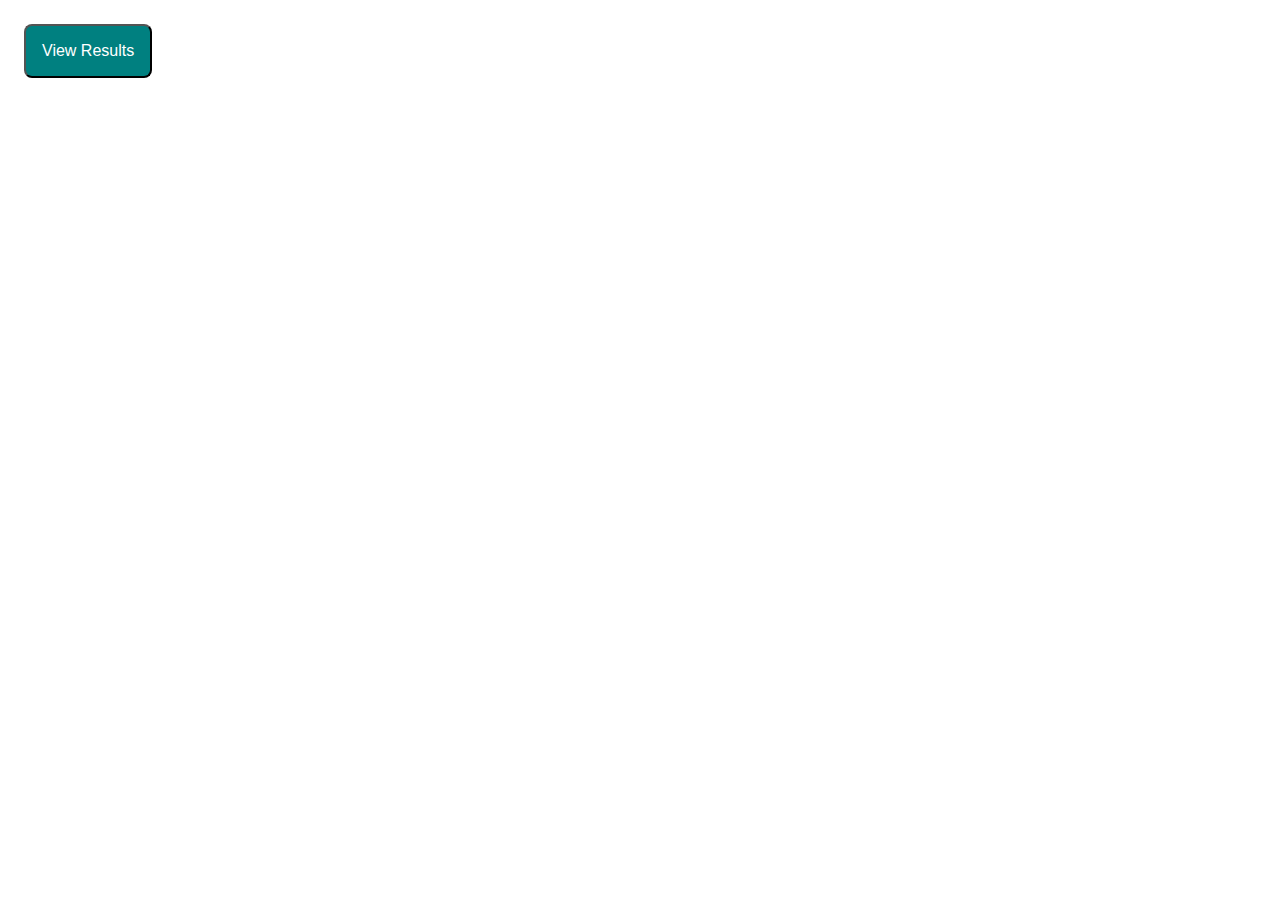
<file: game.html>
<!DOCTYPE html>
<html lang="en" dir="ltr">
<head>
  <meta charset="utf-8">
  <title>Do You Kow?</title>

  <link rel="stylesheet" type="text/css" href="game.css">

</head>
<body>
  <div id="Sports1" style = "display:none;" >

    <ul class="quiz">
      <li>
        <h4>1. Who was the manager of Real Madrid heading into the 1999-2000 season?</h4>
        <ul class="choices">
          <li><label><input type="radio" name="questionSports10" value="A"><span> Fabio Capello </span></label></li>
          <li><label><input type="radio" name="questionSports10" value="B"><span>Guus Hiddink</span></label></li>
          <li><label><input type="radio" name="questionSports10" value="C"><span>Jupp Heynckes</span></label></li>
          <li><label><input type="radio" name="questionSports10" value="D"><span>John Toshack</span></label></li>
        </ul>
      </li>
      <li>
        <h4>2. Which player did Real Madrid buy from Arsenal n the 1999 summer transfer window?</h4>
        <ul class="choices">
          <li><label><input type="radio" name="questionSports11" value="A"><span>Luis Figo </span></label></li>
          <li><label><input type="radio" name="questionSports11" value="B"><span> Elvir Baljic</span></label></li>
          <li><label><input type="radio" name="questionSports11" value="C"><span> Nicolas Anelka</span></label></li>
          <li><label><input type="radio" name="questionSports11" value="D"><span>Steve McManaman</span></label></li>
        </ul>
      </li>
      <li>
        <h4>3. How many points did Real Madrid register in the opening group stage of their 1999-2000 Champions League campaign?</h4>
        <ul class="choices">
          <li><label><input type="radio" name="questionSports12" value="A"><span>14</span></label></li>
          <li><label><input type="radio" name="questionSports12" value="B"><span>15</span></label></li>
          <li><label><input type="radio" name="questionSports12" value="C"><span>13</span></label></li>
          <li><label><input type="radio" name="questionSports12" value="D"><span>16</span></label></li>
        </ul>
      </li><li>
        <h4>4. How many clean sheets did Real Madrid keep in the second group phase?</h4>
        <ul class="choices">
          <li><label><input type="radio" name="questionSports13" value="A"><span>One</span></label></li>
          <li><label><input type="radio" name="questionSports13" value="B"><span>Two</span></label></li>
          <li><label><input type="radio" name="questionSports13" value="C"><span>None</span></label></li>
          <li><label><input type="radio" name="questionSports13" value="D"><span>Three</span></label></li>
        </ul>
      </li><li>
        <h4>5. After the two group stages had been completed, how many different Real Madrid players had scored at least one goal for the team in their Champions League campaign?</h4>
        <ul class="choices">
          <li><label><input type="radio" name="questionSports14" value="A"><span>6</span></label></li>
          <li><label><input type="radio" name="questionSports14" value="B"><span>9</span></label></li>
          <li><label><input type="radio" name="questionSports14" value="C"><span>7</span></label></li>
          <li><label><input type="radio" name="questionSports14" value="D"><span>8</span></label></li>
        </ul>
      </li><li>
        <h4>6. Real Madrid drew the defending champions Manchester United in the quarter-finals. After a goalless first leg at the Bernabeu, which United player scored an own goal in the first half of the second leg, contributing to a 3-2 Real win?</h4>
        <ul class="choices">
          <li><label><input type="radio" name="questionSports15" value="A"><span>Roy Keane</span></label></li>
          <li><label><input type="radio" name="questionSports15" value="B"><span> Ryan Giggs</span></label></li>
          <li><label><input type="radio" name="questionSports15" value="C"><span> David Beckham</span></label></li>
          <li><label><input type="radio" name="questionSports15" value="D"><span> Gary Neville</span></label></li>
        </ul>
      </li><li>
        <h4>7. Which player scored his only two Real Madrid goals in both legs of the semi-final against Bayern Munich?</h4>
        <ul class="choices">
          <li><label><input type="radio" name="questionSports16" value="A"><span>Aitor Karanka</span></label></li>
          <li><label><input type="radio" name="questionSports16" value="B"><span> Michel Salgado</span></label></li>
          <li><label><input type="radio" name="questionSports16" value="C"><span> Nicolas Anelka</span></label></li>
          <li><label><input type="radio" name="questionSports16" value="D"><span> Elvir Baljic</span></label></li>
        </ul>
      </li><li>
        <h4>8. In which stadium was the 2000 Champions League final held?</h4>
        <ul class="choices">
          <li><label><input type="radio" name="questionSports17" value="A"><span>Wembley Stadium</span></label></li>
          <li><label><input type="radio" name="questionSports17" value="B"><span> Olympiastadion (Munich)</span></label></li>
          <li><label><input type="radio" name="questionSports17" value="C"><span> Stade de France</span></label></li>
          <li><label><input type="radio" name="questionSports17" value="D"><span>Ernst Happel Stadion</span></label></li>
        </ul>
      </li><li>
        <h4>9. What was the final score of the 2000 Champions League final between Real Madrid and Valencia?</h4>
        <ul class="choices">
          <li><label><input type="radio" name="questionSports18" value="A"><span>3-0</span></label></li>
          <li><label><input type="radio" name="questionSports18" value="B"><span>3-1</span></label></li>
          <li><label><input type="radio" name="questionSports18" value="C"><span>2-0</span></label></li>
          <li><label><input type="radio" name="questionSports18" value="D"><span>2-1</span></label></li>
        </ul>
      </li><li>
        <h4>10. La Liga was won by Deportivo La Coruna in 1999-2000. Where did Real Madrid finish?</h4>
        <ul class="choices">
          <li><label><input type="radio" name="questionSports19" value="A"><span>Fourth</span></label></li>
          <li><label><input type="radio" name="questionSports19" value="B"><span>Second</span></label></li>
          <li><label><input type="radio" name="questionSports19" value="C"><span>Fifth</span></label></li>
          <li><label><input type="radio" name="questionSports19" value="D"><span>Third</span></label></li>
        </ul>
      </li>
    </ul>

  </div>


  <div id="Sports2" style = "display:none;" >

    <ul class="quiz">
      <li>
        <h4>1. Many people will credit the Scottish with inventing the game of golf that we are familiar with today. However, which European nation developed a similar game all the way back in the 13th century?</h4>
        <ul class="choices">
          <li><label><input type="radio" name="questionSports20" value="A"><span> Russia</span></label></li>
          <li><label><input type="radio" name="questionSports20" value="B"><span>The Netherlands</span></label></li>
          <li><label><input type="radio" name="questionSports20" value="C"><span>France</span></label></li>
          <li><label><input type="radio" name="questionSports20" value="D"><span> Germany</span></label></li>
        </ul>
      </li>
      <li>
        <h4>2. King James II of Scotland had banned the sport of golf in 1457. Which king later lifted the ban and began playing the sport himself?</h4>
        <ul class="choices">
          <li><label><input type="radio" name="questionSports21" value="A"><span> Robert III</span></label></li>
          <li><label><input type="radio" name="questionSports21" value="B"><span>  William II</span></label></li>
          <li><label><input type="radio" name="questionSports21" value="C"><span>  Charles I</span></label></li>
          <li><label><input type="radio" name="questionSports21" value="D"><span>James IV  </span></label></li>
        </ul>
      </li>
      <li>
        <h4>3. What is the name of the town in Scotland that established the world's first official golf course?</h4>
        <ul class="choices">
          <li><label><input type="radio" name="questionSports22" value="A"><span>Aberdeen</span></label></li>
          <li><label><input type="radio" name="questionSports22" value="B"><span>Prestwick</span></label></li>
          <li><label><input type="radio" name="questionSports22" value="C"><span>Glasgow</span></label></li>
          <li><label><input type="radio" name="questionSports22" value="D"><span> St. Andrews</span></label></li>
        </ul>
      </li><li>
        <h4>4. What is the name of one of the first golf organizations in the world? They would help define the first official rules of golf in 1744.</h4>
        <ul class="choices">
          <li><label><input type="radio" name="questionSports23" value="A"><span>The Royal Society of Scottish Golfers</span></label></li>
          <li><label><input type="radio" name="questionSports23" value="B"><span> The Honourable Company of Edinburgh Golfers</span></label></li>
          <li><label><input type="radio" name="questionSports23" value="C"><span> The Highlanders Country Club</span></label></li>
          <li><label><input type="radio" name="questionSports23" value="D"><span>The Professional Golf Association of Scotland</span></label></li>
        </ul>
      </li><li>
        <h4>5. Which of these initials is the governing body of the game of golf for the world (except for the United States and Mexico)? It was established in 1754 and is based in Scotland.</h4>
        <ul class="choices">
          <li><label><input type="radio" name="questionSports24" value="A"><span>PGAS</span></label></li>
          <li><label><input type="radio" name="questionSports24" value="B"><span>WGA</span></label></li>
          <li><label><input type="radio" name="questionSports24" value="C"><span>UKGA</span></label></li>
          <li><label><input type="radio" name="questionSports24" value="D"><span>R&A</span></label></li>
        </ul>
      </li><li>
        <h4>6. In what year was the first British Open (aka The Open Championship) played? The first ever winner of the tournament was Scottish golfer Willie Park, Sr.</h4>
        <ul class="choices">
          <li><label><input type="radio" name="questionSports25" value="A"><span>1850</span></label></li>
          <li><label><input type="radio" name="questionSports25" value="B"><span> 1880</span></label></li>
          <li><label><input type="radio" name="questionSports25" value="C"><span> 1860</span></label></li>
          <li><label><input type="radio" name="questionSports25" value="D"><span> 1890</span></label></li>
        </ul>
      </li><li>
        <h4>7. The world record for oldest and youngest winners of The Open Championship were once held by a Scottish father and son.</h4>
        <ul class="choices">
          <li><label><input type="radio" name="questionSports26" value="A"><span>True</span></label></li>
          <li><label><input type="radio" name="questionSports26" value="B"><span> False</span></label></li>
        </ul>
      </li><li>
        <h4>8. When the first public golf club for women was established in Scotland in 1867, were the women allowed to play the game without restrictions?</h4>
        <ul class="choices">
          <li><label><input type="radio" name="questionSports27" value="A"><span>Yes</span></label></li>
          <li><label><input type="radio" name="questionSports27" value="B"><span> No</span></label></li>
        </ul>
      </li><li>
        <h4>9. In the late 19th century, the game of golf would make its way over to the United States. Where was the first U.S. Open tournament held?</h4>
        <ul class="choices">
          <li><label><input type="radio" name="questionSports28" value="A"><span>Chicago, Illinois</span></label></li>
          <li><label><input type="radio" name="questionSports28" value="B"><span> Newport, Rhode Island</span></label></li>
          <li><label><input type="radio" name="questionSports28" value="C"><span> Augusta, Georgia</span></label></li>
          <li><label><input type="radio" name="questionSports28" value="D"><span>Long Island, New York</span></label></li>
        </ul>
      </li><li>
        <h4>10. Scotland has had a big influence on the game of golf. However, you won't be able find the World Golf Hall of Fame there. In which U.S. city is it located?</h4>
        <ul class="choices">
          <li><label><input type="radio" name="questionSports29" value="A"><span> Pebble Beach, California</span></label></li>
          <li><label><input type="radio" name="questionSports29" value="B"><span>Springfield, Massachusetts</span></label></li>
          <li><label><input type="radio" name="questionSports29" value="C"><span>Chicago, Illinois</span></label></li>
          <li><label><input type="radio" name="questionSports29" value="D"><span> St. Augustine, Florida</span></label></li>
        </ul>
      </li>
    </ul>

  </div><div id="Sports3" style = "display:none;" >

    <ul class="quiz">
      <li>
        <h4>1. Barkley has played for the England national team, but for which African national team was he also eligible?</h4>
        <ul class="choices">
          <li><label><input type="radio" name="questionSports30" value="A"><span>  Senegal</span></label></li>
          <li><label><input type="radio" name="questionSports30" value="B"><span> Nigeria</span></label></li>
          <li><label><input type="radio" name="questionSports30" value="C"><span> Kenya</span></label></li>
          <li><label><input type="radio" name="questionSports30" value="D"><span> Mali</span></label></li>
        </ul>
      </li>
      <li>
        <h4>2. Who were Everton's opponents in Barkley's debut match with the senior team in August 2011?</h4>
        <ul class="choices">
          <li><label><input type="radio" name="questionSports31" value="A"><span>  Barnsley
 </span></label></li>
          <li><label><input type="radio" name="questionSports31" value="B"><span>  Queens Park Rangers
</span></label></li>
          <li><label><input type="radio" name="questionSports31" value="C"><span>  Coventry City
</span></label></li>
          <li><label><input type="radio" name="questionSports31" value="D"><span> Leeds United
</span></label></li>
        </ul>
      </li>
      <li>
        <h4>3. To which Yorkshire team was Barkley loaned for a month in September 2012?</h4>
        <ul class="choices">
          <li><label><input type="radio" name="questionSports32" value="A"><span>Rotherham</span></label></li>
          <li><label><input type="radio" name="questionSports32" value="B"><span> Doncaster Rovers
</span></label></li>
          <li><label><input type="radio" name="questionSports32" value="C"><span> Sheffield United
</span></label></li>
          <li><label><input type="radio" name="questionSports32" value="D"><span> Sheffield Wednesday
</span></label></li>
        </ul>
      </li><li>
        <h4>4. What position does Barkley usually play in?
</h4>
        <ul class="choices">
          <li><label><input type="radio" name="questionSports33" value="A"><span>Striker</span></label></li>
          <li><label><input type="radio" name="questionSports33" value="B"><span> Defensive midfielder
</span></label></li>
          <li><label><input type="radio" name="questionSports33" value="C"><span> Centre half
</span></label></li>
          <li><label><input type="radio" name="questionSports33" value="D"><span> Attacking midfielder
</span></label></li>
        </ul>
      </li><li>
        <h4>5. Barkley was called up for Roy Hodgson's England squad in the 2014 World Cup. Did he start in any of the matches?
</h4>
        <ul class="choices">
          <li><label><input type="radio" name="questionSports34" value="A"><span>Yes</span></label></li>
          <li><label><input type="radio" name="questionSports34" value="B"><span>No</span></label></li>
        </ul>
      </li><li>
        <h4>6. Aged sixteen, what injury did Barkley sustain while playing for the England U19s?
</h4>
        <ul class="choices">
          <li><label><input type="radio" name="questionSports35" value="A"><span> Double leg break
</span></label></li>
          <li><label><input type="radio" name="questionSports35" value="B"><span> Skull fracture
</span></label></li>
          <li><label><input type="radio" name="questionSports35" value="C"><span> Dislocated shoulder
</span></label></li>
          <li><label><input type="radio" name="questionSports35" value="D"><span>  Torn hamstring
</span></label></li>
        </ul>
      </li><li>
        <h4>7. Under how many Everton managers did Barkley play from 2011 to 2018?
</h4>
        <ul class="choices">
          <li><label><input type="radio" name="questionSports36" value="A"><span> 4</span></label></li>
          <li><label><input type="radio" name="questionSports36" value="B"><span> 3</span></label></li>
          <li><label><input type="radio" name="questionSports36" value="C"><span> 2</span></label></li>
          <li><label><input type="radio" name="questionSports36" value="D"><span> 1</span></label></li>
        </ul>
      </li><li>
        <h4>8. What controversial event involving Barkley caused the 'Sun' newspaper to be banned from Goodison Park?
</h4>
        <ul class="choices">
          <li><label><input type="radio" name="questionSports37" value="A"><span> Barkley got punched in the face by a 'Sun' reporter
</span></label></li>
          <li><label><input type="radio" name="questionSports37" value="B"><span>  Kelvin MacKenzie wrote an offensive piece about Barkley, comparing him to a gorilla
</span></label></li>
          <li><label><input type="radio" name="questionSports37" value="C"><span>  A Page 3 girl claimed Barkley had slept with her
</span></label></li>
          <li><label><input type="radio" name="questionSports37" value="D"><span> Barkley supported a campaign to have it banned because of Hillsborough
</span></label></li>
        </ul>
      </li><li>
        <h4>9. In January 2018, Barkley left Everton to sign for Chelsea, who were managed by Antonio Conte at the time, and won his first trophy there. Which trophy was this?</h4>
        <ul class="choices">
          <li><label><input type="radio" name="questionSports38" value="A"><span> FA Cup
</span></label></li>
          <li><label><input type="radio" name="questionSports38" value="B"><span> Champions League
</span></label></li>
          <li><label><input type="radio" name="questionSports38" value="C"><span> League Cup
</span></label></li>
          <li><label><input type="radio" name="questionSports38" value="D"><span> Premier League
</span></label></li>
        </ul>
      </li><li>
        <h4>10. Who were Chelsea's opponents when Barkley scored his first goal for them?
</h4>
        <ul class="choices">
          <li><label><input type="radio" name="questionSports39" value="A"><span>10. Who were Chelsea's opponents when Barkley scored his first goal for them?
</span></label></li>
          <li><label><input type="radio" name="questionSports39" value="B"><span> Brighton & Hove Albion
</span></label></li>
          <li><label><input type="radio" name="questionSports39" value="C"><span> Huddersfield Town
</span></label></li>
          <li><label><input type="radio" name="questionSports39" value="D"><span>Southampton</span></label></li>
        </ul>
      </li>
    </ul>

  </div><div id="GK1" style = "display:none;" >

    <ul class="quiz">
      <li>
        <h4>1. India is a federal union comprising twenty-nine states and how many union territories?</h4>
        <ul class="choices">
          <li><label><input type="radio" name="questionGK10" value="A"><span>6</span></label></li>
          <li><label><input type="radio" name="questionGK10" value="B"><span> 7</span></label></li>
          <li><label><input type="radio" name="questionGK10" value="C"><span> 8</span></label></li>
          <li><label><input type="radio" name="questionGK10" value="D"><span>9</span></label></li>
        </ul>
      </li>
      <li>
        <h4>2. Which of the following is the capital of Arunachal Pradesh?</h4>
        <ul class="choices">
          <li><label><input type="radio" name="questionGK11" value="A"><span> Itanagar</span></label></li>
          <li><label><input type="radio" name="questionGK11" value="B"><span>  Dispur</span></label></li>
          <li><label><input type="radio" name="questionGK11" value="C"><span> Imphal</span></label></li>
          <li><label><input type="radio" name="questionGK11" value="D"><span> Shillong</span></label></li>
        </ul>
      </li>
      <li>
        <h4>3. What are the major languages spoken in Andhra Pradesh? </h4>
        <ul class="choices">
          <li><label><input type="radio" name="questionGK12" value="A"><span> English and Telugu</span></label></li>
          <li><label><input type="radio" name="questionGK12" value="B"><span> Telugu and Urdu</span></label></li>
          <li><label><input type="radio" name="questionGK12" value="C"><span>Telugu and Kannada</span></label></li>
          <li><label><input type="radio" name="questionGK12" value="D"><span>All of the above languages</span></label></li>
        </ul>
      </li><li>
        <h4>4.  What is the state flower of Haryana?</h4>
        <ul class="choices">
          <li><label><input type="radio" name="questionGK13" value="A"><span>Lotus</span></label></li>
          <li><label><input type="radio" name="questionGK13" value="B"><span>Rhododendron</span></label></li>
          <li><label><input type="radio" name="questionGK13" value="C"><span>Golden Shower</span></label></li>
          <li><label><input type="radio" name="questionGK13" value="D"><span>Not declared</span></label></li>
        </ul>
      </li><li>
        <h4>5. Which of the following states is not located in the North?</h4>
        <ul class="choices">
          <li><label><input type="radio" name="questionGK14" value="A"><span>Jharkhand</span></label></li>
          <li><label><input type="radio" name="questionGK14" value="B"><span>Jammu and Kashmir</span></label></li>
          <li><label><input type="radio" name="questionGK14" value="C"><span>Himachal Pradesh</span></label></li>
          <li><label><input type="radio" name="questionGK14" value="D"><span></span>Haryana</label></li>
        </ul>
      </li><li>
        <h4>6. In which state is the main language Khasi?</h4>
        <ul class="choices">
          <li><label><input type="radio" name="questionGK15" value="A"><span>Mizoram </span></label></li>
          <li><label><input type="radio" name="questionGK15" value="B"><span>Nagaland</span></label></li>
          <li><label><input type="radio" name="questionGK15" value="C"><span> Meghalaya</span></label></li>
          <li><label><input type="radio" name="questionGK15" value="D"><span> Tripura</span></label></li>
        </ul>
      </li><li>
        <h4>7. Which state has Almond as its State Tree?</h4>
        <ul class="choices">
          <li><label><input type="radio" name="questionGK16" value="A"><span> Himachal Pradesh</span></label></li>
          <li><label><input type="radio" name="questionGK16" value="B"><span>B. Goa</span></label></li>
          <li><label><input type="radio" name="questionGK16" value="C"><span>  Jammu and Kashmir</span></label></li>
          <li><label><input type="radio" name="questionGK16" value="D"><span> . Arunachal Pradesh</span></label></li>
        </ul>
      </li><li>
        <h4>8. Which state has the largest area?</h4>
        <ul class="choices">
          <li><label><input type="radio" name="questionGK17" value="A"><span> Maharashtra</span></label></li>
          <li><label><input type="radio" name="questionGK17" value="B"><span>  Madhya Pradesh</span></label></li>
          <li><label><input type="radio" name="questionGK17" value="C"><span> Uttar Pradesh</span></label></li>
          <li><label><input type="radio" name="questionGK17" value="D"><span>Rajasthan</span></label></li>
        </ul>
      </li><li>
        <h4>9. Which state has the largest population?</h4>
        <ul class="choices">
          <li><label><input type="radio" name="questionGK18" value="A"><span>Uttar Pradesh</span></label></li>
          <li><label><input type="radio" name="questionGK18" value="B"><span>Maharastra</span></label></li>
          <li><label><input type="radio" name="questionGK18" value="C"><span> Bihar</span></label></li>
          <li><label><input type="radio" name="questionGK18" value="D"><span>Andra Pradesh</span></label></li>
        </ul>
      </li><li>
        <h4>10. In what state are the Elephant Falls located?</h4>
        <ul class="choices">
          <li><label><input type="radio" name="questionGK19" value="A"><span>Mizoram </span></label></li>
          <li><label><input type="radio" name="questionGK19" value="B"><span>Orissa</span></label></li>
          <li><label><input type="radio" name="questionGK19" value="C"><span>Manipur</span></label></li>
          <li><label><input type="radio" name="questionGK19" value="D"><span>Meghalaya</span></label></li>
        </ul>
      </li>
    </ul>

  </div><div id="GK2" style = "display:none;">

    <ul class="quiz">
      <li>
        <h4>
1. Who was the first Indian woman in Space?</h4>
        <ul class="choices">
          <li><label><input type="radio" name="questionGK20" value="A"><span>Kalpana Chawla </span></label></li>
          <li><label><input type="radio" name="questionGK20" value="B"><span>Sunita Williams</span></label></li>
          <li><label><input type="radio" name="questionGK20" value="C"><span>Koneru Humpy</span></label></li>
          <li><label><input type="radio" name="questionGK20" value="D"><span>None of the above</span></label></li>
        </ul>
      </li>
      <li>
        <h4>2. Who was the first Indian in space?</h4>
        <ul class="choices">
          <li><label><input type="radio" name="questionGK21" value="A"><span> Vikram Ambalal </span></label></li>
          <li><label><input type="radio" name="questionGK21" value="B"><span> Ravish Malhotra</span></label></li>
          <li><label><input type="radio" name="questionGK21" value="C"><span>Rakesh Sharma</span></label></li>
          <li><label><input type="radio" name="questionGK21" value="D"><span>Nagapathi Bhat</span></label></li>
        </ul>
      </li>
      <li>
        <h4>3. Who was the first Man to Climb Mount Everest Without Oxygen?</h4>
        <ul class="choices">
          <li><label><input type="radio" name="questionGK22" value="A"><span>Junko Tabei</span></label></li>
          <li><label><input type="radio" name="questionGK22" value="B"><span>Reinhold Messner</span></label></li>
          <li><label><input type="radio" name="questionGK22" value="C"><span> Peter Habeler</span></label></li>
          <li><label><input type="radio" name="questionGK22" value="D"><span>Phu Dorji</span></label></li>
        </ul>
      </li><li>
        <h4>4. Who built the Jama Masjid?

</h4>
        <ul class="choices">
          <li><label><input type="radio" name="questionGK23" value="A"><span>Jahangir</span></label></li>
          <li><label><input type="radio" name="questionGK23" value="B"><span>Akbar</span></label></li>
          <li><label><input type="radio" name="questionGK23" value="C"><span>Imam Bukhari</span></label></li>
          <li><label><input type="radio" name="questionGK23" value="D"><span>Shah Jahan</span></label></li>
        </ul>
      </li><li>
        <h4>5. Who wrote the Indian National Athem?

</h4>
        <ul class="choices">
          <li><label><input type="radio" name="questionGK24" value="A"><span> Bakim Chandra Chatterji</span></label></li>
          <li><label><input type="radio" name="questionGK24" value="B"><span> Rabindranath Tagore</span></label></li>
          <li><label><input type="radio" name="questionGK24" value="C"><span>Swami Vivekanand</span></label></li>
          <li><label><input type="radio" name="questionGK24" value="D"><span> None of the above</span></label></li>
        </ul>
      </li><li>
        <h4>6. Who was the first Indian Scientist to win a Nobel Prize?

</h4>
        <ul class="choices">
          <li><label><input type="radio" name="questionGK25" value="A"><span>CV Raman</span></label></li>
          <li><label><input type="radio" name="questionGK25" value="B"><span>Amartya Sen</span></label></li>
          <li><label><input type="radio" name="questionGK25" value="C"><span> Hargobind Khorana</span></label></li>
          <li><label><input type="radio" name="questionGK25" value="D"><span>Subramanian Chrandrashekar</span></label></li>
        </ul>
      </li><li>
        <h4>7. Who is first Indian to win a Nobel Prize?

</h4>
        <ul class="choices">
          <li><label><input type="radio" name="questionGK26" value="A"><span> Rabindranath Tagore</span></label></li>
          <li><label><input type="radio" name="questionGK26" value="B"><span> CV Raman</span></label></li>
          <li><label><input type="radio" name="questionGK26" value="C"><span> Mother Theresa</span></label></li>
          <li><label><input type="radio" name="questionGK26" value="D"><span> Hargobind Khorana</span></label></li>
        </ul>
      </li><li>
        <h4>8. Who was the first Indian woman to win the Miss World Title?

</h4>
        <ul class="choices">
          <li><label><input type="radio" name="questionGK27" value="A"><span> Aishwarya Rai</span></label></li>
          <li><label><input type="radio" name="questionGK27" value="B"><span>Sushmita Sen</span></label></li>
          <li><label><input type="radio" name="questionGK27" value="C"><span> Reita Faria</span></label></li>
          <li><label><input type="radio" name="questionGK27" value="D"><span>Diya Mirza</span></label></li>
        </ul>
      </li><li>
        <h4>9. Who was the first president of India?

</h4>
        <ul class="choices">
          <li><label><input type="radio" name="questionGK28" value="A"><span> Abdul Kalam </span></label></li>
          <li><label><input type="radio" name="questionGK28" value="B"><span>Lal Bahadur Shastri</span></label></li>
          <li><label><input type="radio" name="questionGK28" value="C"><span>Dr. Rajendra Prasad</span></label></li>
          <li><label><input type="radio" name="questionGK28" value="D"><span>Zakir Hussain</span></label></li>
        </ul>
      </li><li>
        <h4>10. Who was the first Indian to win the Booker Prize?</h4>
        <ul class="choices">
          <li><label><input type="radio" name="questionGK29" value="A"><span>Dhan Gopal Mukerji </span></label></li>
          <li><label><input type="radio" name="questionGK29" value="B"><span> Nirad C. Chaudhuri</span></label></li>
          <li><label><input type="radio" name="questionGK29" value="C"><span>Arundhati Roy</span></label></li>
          <li><label><input type="radio" name="questionGK29" value="D"><span>Aravind Adiga</span></label></li>
        </ul>
      </li>
    </ul>

  </div><div id="GK3" style = "display:none;">

    <ul class="quiz">
      <li>
        <h4>1. Name the first woman to swim across the English Channel?</h4>
        <ul class="choices">
          <li><label><input type="radio" name="questionGK30" value="A"><span>Arti Gupta</span></label></li>
          <li><label><input type="radio" name="questionGK30" value="B"><span>Sneh Singh</span></label></li>
          <li><label><input type="radio" name="questionGK30" value="C"><span>Ujwala Rai</span></label></li>
          <li><label><input type="radio" name="questionGK30" value="D"><span> None of the above</span></label></li>
        </ul>
      </li>
      <li>
        <h4>2. Youngest woman to climb Mount Everest two times in India?</h4>
        <ul class="choices">
          <li><label><input type="radio" name="questionGK31" value="A"><span> Omana</span></label></li>
          <li><label><input type="radio" name="questionGK31" value="B"><span> Dicky Dolma</span></label></li>
          <li><label><input type="radio" name="questionGK31" value="C"><span> Faria</span></label></li>
          <li><label><input type="radio" name="questionGK31" value="D"><span>None of the above</span></label></li>
        </ul>
      </li>
      <li>
        <h4>3. First woman to pass MA in India.

</h4>
        <ul class="choices">
          <li><label><input type="radio" name="questionGK32" value="A"><span> Leila Seth</span></label></li>
          <li><label><input type="radio" name="questionGK32" value="B"><span>Kadambani Bose</span></label></li>
          <li><label><input type="radio" name="questionGK32" value="C"><span>Thresia</span></label></li>
          <li><label><input type="radio" name="questionGK32" value="D"><span> Chandra Mukhi Bose</span></label></li>
        </ul>
      </li><li>
        <h4>4. Name the first woman who became doctor in India?

 </h4>
        <ul class="choices">
          <li><label><input type="radio" name="questionGK33" value="A"><span>Kadambini Ganguli</span></label></li>
          <li><label><input type="radio" name="questionGK33" value="B"><span>Cornelia Sorabji</span></label></li>
          <li><label><input type="radio" name="questionGK33" value="C"><span>Ujwala Rai</span></label></li>
          <li><label><input type="radio" name="questionGK33" value="D"><span>Anita Bose</span></label></li>
        </ul>
      </li><li>
        <h4>5. First woman to circumnavigate or sail round the world?

</h4>
        <ul class="choices">
          <li><label><input type="radio" name="questionGK34" value="A"><span>Anna George</span></label></li>
          <li><label><input type="radio" name="questionGK34" value="B"><span>Sucheta Kriplani</span></label></li>
          <li><label><input type="radio" name="questionGK34" value="C"><span>Ujwala Rai</span></label></li>
          <li><label><input type="radio" name="questionGK34" value="D"><span> None of the above</span></label></li>
        </ul>
      </li><li>
        <h4>6. Name the first woman who became the Speaker of Lok Sabha in India?

</h4>
        <ul class="choices">
          <li><label><input type="radio" name="questionGK35" value="A"><span>Mrs Sarojini Naidu</span></label></li>
          <li><label><input type="radio" name="questionGK35" value="B"><span> Mrs Shanno Devi</span></label></li>
          <li><label><input type="radio" name="questionGK35" value="C"><span> Leila Seth</span></label></li>
          <li><label><input type="radio" name="questionGK35" value="D"><span> Reita Faria</span></label></li>
        </ul>
      </li><li>
        <h4>7. First woman who received a Sena Medal in India?

</h4>
        <ul class="choices">
          <li><label><input type="radio" name="questionGK36" value="A"><span>Dicky Dolma</span></label></li>
          <li><label><input type="radio" name="questionGK36" value="B"><span> Santosh Yadav</span></label></li>
          <li><label><input type="radio" name="questionGK36" value="C"><span> Bimla Devi</span></label></li>
          <li><label><input type="radio" name="questionGK36" value="D"><span> Kiran Devi</span></label></li>
        </ul>
      </li><li>
        <h4>8. First woman editor of English newspaper in India?

</h4>
        <ul class="choices">
          <li><label><input type="radio" name="questionGK37" value="A"><span>P.K. Thresia</span></label></li>
          <li><label><input type="radio" name="questionGK37" value="B"><span> Dina Vakil</span></label></li>
          <li><label><input type="radio" name="questionGK37" value="C"><span> Anna Chandi</span></label></li>
          <li><label><input type="radio" name="questionGK37" value="D"><span>None of the above</span></label></li>
        </ul>
      </li><li>
        <h4>9. Name the first woman who became the advocate in India?

</h4>
        <ul class="choices">
          <li><label><input type="radio" name="questionGK38" value="A"><span>Cornelia Sorabji</span></label></li>
          <li><label><input type="radio" name="questionGK38" value="B"><span>Arti Shah</span></label></li>
          <li><label><input type="radio" name="questionGK38" value="C"><span>Kamla Devi</span></label></li>
          <li><label><input type="radio" name="questionGK38" value="D"><span>None of the above</span></label></li>
        </ul>
      </li><li>
        <h4>10. The woman who became first IAS officer in India?

</h4>
        <ul class="choices">
          <li><label><input type="radio" name="questionGK39" value="A"><span>Anna George Malhotra</span></label></li>
          <li><label><input type="radio" name="questionGK39" value="B"><span>M. Fatima Biwi</span></label></li>
          <li><label><input type="radio" name="questionGK39" value="C"><span>Kiran Bedi</span></label></li>
          <li><label><input type="radio" name="questionGK39" value="D"><span>None of the above</span></label></li>
        </ul>
      </li>
    </ul>

  </div><div id="WA1" style = "display:none;" >

    <ul class="quiz">
      <li>
        <h4>1. Which company won ASSOCHAM Non-Life Insurer of the Year award?

</h4>
        <ul class="choices">
          <li><label><input type="radio" name="questionWA10" value="A"><span>Bharti AXA General Insurance</span></label></li>
          <li><label><input type="radio" name="questionWA10" value="B"><span>IDBI Federal Life Insurance</span></label></li>
          <li><label><input type="radio" name="questionWA10" value="C"><span>UIIC</span></label></li>
          <li><label><input type="radio" name="questionWA10" value="D"><span>NIACL</span></label></li>
        </ul>
      </li>
      <li>
        <h4>2. Who was confirmed as the first Indian origin women to be honoured with a Blue Plaque at London?
</h4>
        <ul class="choices">
          <li><label><input type="radio" name="questionWA11" value="A"><span>Neer Alia </span></label></li>
          <li><label><input type="radio" name="questionWA11" value="B"><span> Himani Raj</span></label></li>
          <li><label><input type="radio" name="questionWA11" value="C"><span> Noor Inayat Khan</span></label></li>
          <li><label><input type="radio" name="questionWA11" value="D"><span>Nusrat Begam</span></label></li>
        </ul>
      </li>
      <li>
        <h4>3. James DeGale announced his retirement from which sport?

</h4>
        <ul class="choices">
          <li><label><input type="radio" name="questionWA12" value="A"><span>Cricket</span></label></li>
          <li><label><input type="radio" name="questionWA12" value="B"><span>Football</span></label></li>
          <li><label><input type="radio" name="questionWA12" value="C"><span>Boxing</span></label></li>
          <li><label><input type="radio" name="questionWA12" value="D"><span>Shooting</span></label></li>
        </ul>
      </li><li>
        <h4>4. Who was the lone Indian to feature in the top 10 batting list in the latest ICC T20 International Players Ranking released recently?</h4>
        <ul class="choices">
          <li><label><input type="radio" name="questionWA13" value="A"><span>Rohit Sharma</span></label></li>
          <li><label><input type="radio" name="questionWA13" value="B"><span>KL Rahul</span></label></li>
          <li><label><input type="radio" name="questionWA13" value="C"><span>Virat Kohli</span></label></li>
          <li><label><input type="radio" name="questionWA13" value="D"><span>Sreesanth</span></label></li>
        </ul>
      </li><li>
        <h4>5. According to Moody’s Global Macro Outlook for 2019 and 2020 report, India to grow at how much percent in the next two years?

</h4>
        <ul class="choices">
          <li><label><input type="radio" name="questionWA14" value="A"><span>7.9%</span></label></li>
          <li><label><input type="radio" name="questionWA14" value="B"><span>7.7%</span></label></li>
          <li><label><input type="radio" name="questionWA14" value="C"><span>7.5%</span></label></li>
          <li><label><input type="radio" name="questionWA14" value="D"><span>7.3%</span></label></li>
        </ul>
      </li><li>
        <h4>6. According to the Central Statistics Office(CSO), GDP of India in Q3 of 2018-19 is pegged at how much percent?</h4>
        <ul class="choices">
          <li><label><input type="radio" name="questionWA15" value="A"><span>6.2%</span></label></li>
          <li><label><input type="radio" name="questionWA15" value="B"><span> 6.3%</span></label></li>
          <li><label><input type="radio" name="questionWA15" value="C"><span> 6.4%</span></label></li>
          <li><label><input type="radio" name="questionWA15" value="D"><span> 6.6%</span></label></li>
        </ul>
      </li><li>
        <h4>7. LIC has recently signed bancassurance agreement with which bank under which the lender will offer LIC’s insurance products at its branches?

</h4>
        <ul class="choices">
          <li><label><input type="radio" name="questionWA16" value="A"><span>IDBI</span></label></li>
          <li><label><input type="radio" name="questionWA16" value="B"><span> Allahabad Bank</span></label></li>
          <li><label><input type="radio" name="questionWA16" value="C"><span> PNB</span></label></li>
          <li><label><input type="radio" name="questionWA16" value="D"><span> HDFC</span></label></li>
        </ul>
      </li><li>
        <h4>8. According to BCG-IBA report-EASE Reforms for PSB measures, which bank ranks highest in the implementation of “reforms agenda”?

</h4>
        <ul class="choices">
          <li><label><input type="radio" name="questionWA17" value="A"><span>BOB</span></label></li>
          <li><label><input type="radio" name="questionWA17" value="B"><span>IOB</span></label></li>
          <li><label><input type="radio" name="questionWA17" value="C"><span> OBC</span></label></li>
          <li><label><input type="radio" name="questionWA17" value="D"><span>PNB</span></label></li>
        </ul>
      </li><li>
        <h4>9. Which company unveiled India’s first semiconductor chips for 4G/LTE and 5G modems?

</h4>
        <ul class="choices">
          <li><label><input type="radio" name="questionWA18" value="A"><span>IBM</span></label></li>
          <li><label><input type="radio" name="questionWA18" value="B"><span>SignalChip</span></label></li>
          <li><label><input type="radio" name="questionWA18" value="C"><span>Quora</span></label></li>
          <li><label><input type="radio" name="questionWA18" value="D"><span>Mphasis</span></label></li>
        </ul>
      </li><li>
        <h4>10. Which state launched the scheme “Jalamrutha”?

</h4>
        <ul class="choices">
          <li><label><input type="radio" name="questionWA19" value="A"><span>Uttrakhand</span></label></li>
          <li><label><input type="radio" name="questionWA19" value="B"><span>UP</span></label></li>
          <li><label><input type="radio" name="questionWA19" value="C"><span>Sikkim</span></label></li>
          <li><label><input type="radio" name="questionWA19" value="D"><span>Karnataka</span></label></li>
        </ul>
      </li>
    </ul>

  </div><div id="WA2" style = "display:none;">

    <ul class="quiz">
      <li>
        <h4>1. Union Minister Harsh Vardhan launched an anthem as a part of a campaign to make plastic-free India by which year?</h4>
        <ul class="choices">
          <li><label><input type="radio" name="questionWA20" value="A"><span>2030</span></label></li>
          <li><label><input type="radio" name="questionWA20" value="B"><span>2020</span></label></li>
          <li><label><input type="radio" name="questionWA20" value="C"><span>2025</span></label></li>
          <li><label><input type="radio" name="questionWA20" value="D"><span>2022</span></label></li>
        </ul>
      </li>
      <li>
        <h4>2. Which became the only private University in India to be featured in the QS World Rankings in the areas of Medicine and Pharmacy?</h4>
        <ul class="choices">
          <li><label><input type="radio" name="questionWA21" value="A"><span>Manipal Academy of Higher Education </span></label></li>
          <li><label><input type="radio" name="questionWA21" value="B"><span> VIT</span></label></li>
          <li><label><input type="radio" name="questionWA21" value="C"><span>Integral Institute of Science</span></label></li>
          <li><label><input type="radio" name="questionWA21" value="D"><span>IIM</span></label></li>
        </ul>
      </li>
      <li>
        <h4>3. Which ministry launched a scheme for Minimum Support Price for Minor Forest Produces?</h4>
        <ul class="choices">
          <li><label><input type="radio" name="questionWA22" value="A"><span>Ministry of Finance</span></label></li>
          <li><label><input type="radio" name="questionWA22" value="B"><span>Ministry of Women and Child Development</span></label></li>
          <li><label><input type="radio" name="questionWA22" value="C"><span>Ministry of Tribal Affairs</span></label></li>
          <li><label><input type="radio" name="questionWA22" value="D"><span>Ministry of Housing and Urban Affairs</span></label></li>
        </ul>
      </li><li>
        <h4>4. The Union Cabinet approved the proposal for setting up of a Centre for Disability Sports in which city/UT?</h4>
        <ul class="choices">
          <li><label><input type="radio" name="questionWA23" value="A"><span>Lucknow</span></label></li>
          <li><label><input type="radio" name="questionWA23" value="B"><span>Chennai</span></label></li>
          <li><label><input type="radio" name="questionWA23" value="C"><span>New Delhi</span></label></li>
          <li><label><input type="radio" name="questionWA23" value="D"><span>Gwalior</span></label></li>
        </ul>
      </li><li>
        <h4>5. How much amount was allocated for the establishment of new AIIMS at Manethi in Haryana’s Rewari district?</h4>
        <ul class="choices">
          <li><label><input type="radio" name="questionWA24" value="A"><span>Rs 1055 cr</span></label></li>
          <li><label><input type="radio" name="questionWA24" value="B"><span>Rs 1200 cr</span></label></li>
          <li><label><input type="radio" name="questionWA24" value="C"><span>Rs 1155 cr</span></label></li>
          <li><label><input type="radio" name="questionWA24" value="D"><span>Rs 1299 cr</span></label></li>
        </ul>
      </li><li>
        <h4>6. ____ campaign has been launched by ICC to celebrate the Men’s Cricket World Cup 2019.</h4>
        <ul class="choices">
          <li><label><input type="radio" name="questionWA25" value="A"><span></span></label></li>
          <li><label><input type="radio" name="questionWA25" value="B"><span>Cricmania</span></label></li>
          <li><label><input type="radio" name="questionWA25" value="C"><span>Criiio</span></label></li>
          <li><label><input type="radio" name="questionWA25" value="D"><span> Cricbuzz</span></label></li>
        </ul>
      </li><li>
        <h4>7. Sri Lanka has recently signed a tripartite agreement with two countries for the development of its Colombo port. Which are the two nations?</h4>
        <ul class="choices">
          <li><label><input type="radio" name="questionWA26" value="A"><span>China & Japan </span></label></li>
          <li><label><input type="radio" name="questionWA26" value="B"><span>India & Japan</span></label></li>
          <li><label><input type="radio" name="questionWA26" value="C"><span> Malaysia and India</span></label></li>
          <li><label><input type="radio" name="questionWA26" value="D"><span> China & India</span></label></li>
        </ul>
      </li><li>
        <h4>8. The GlobalCoin cryptocurrency will be launched by _____.</h4>
        <ul class="choices">
          <li><label><input type="radio" name="questionWA27" value="A"><span>Google</span></label></li>
          <li><label><input type="radio" name="questionWA27" value="B"><span>Microsoft</span></label></li>
          <li><label><input type="radio" name="questionWA27" value="C"><span>Amazon</span></label></li>
          <li><label><input type="radio" name="questionWA27" value="D"><span>IBM</span></label></li>
        </ul>
      </li><li>
        <h4>9. Naveen Patnaik has been sworn in as the Chief Minister of Odisha for the ___ consecutive term.</h4>
        <ul class="choices">
          <li><label><input type="radio" name="questionWA28" value="A"><span>6th</span></label></li>
          <li><label><input type="radio" name="questionWA28" value="B"><span>3rd</span></label></li>
          <li><label><input type="radio" name="questionWA28" value="C"><span>5th</span></label></li>
          <li><label><input type="radio" name="questionWA28" value="D"><span>2nd</span></label></li>
        </ul>
      </li><li>
        <h4>10. Which of these countries has been removed from the Currency ‘Monitoring List’ of major trading partners by the US Treasury Department?</h4>
        <ul class="choices">
          <li><label><input type="radio" name="questionWA29" value="A"><span>India</span></label></li>
          <li><label><input type="radio" name="questionWA29" value="B"><span>Japan</span></label></li>
          <li><label><input type="radio" name="questionWA29" value="C"><span>South Korea</span></label></li>
          <li><label><input type="radio" name="questionWA29" value="D"><span>Singapore</span></label></li>
        </ul>
      </li>
    </ul>

  </div><div id="WA3"style = "display:none;" >

    <ul class="quiz">
      <li>
        <h4>1. Which of these states has recently launched the Aroma Mission for the agriculture and allied sector?</h4>
        <ul class="choices">
          <li><label><input type="radio" name="questionWA30" value="A"><span> Haryana</span></label></li>
          <li><label><input type="radio" name="questionWA30" value="B"><span>Meghalaya</span></label></li>
          <li><label><input type="radio" name="questionWA30" value="C"><span>Andhra Pradesh</span></label></li>
          <li><label><input type="radio" name="questionWA30" value="D"><span>Rajasthan</span></label></li>
        </ul>
      </li>
      <li>
        <h4>2.  What is the rank of India in the 2019 IMD World Competitiveness Rankings?</h4>
        <ul class="choices">
          <li><label><input type="radio" name="questionWA31" value="A"><span> 43 </span></label></li>
          <li><label><input type="radio" name="questionWA31" value="B"><span>65</span></label></li>
          <li><label><input type="radio" name="questionWA31" value="C"><span>32</span></label></li>
          <li><label><input type="radio" name="questionWA31" value="D"><span>30</span></label></li>
        </ul>
      </li>
      <li>
        <h4>3. Which senior BJP leader has opted out of the new Modi Government?</h4>
        <ul class="choices">
          <li><label><input type="radio" name="questionWA32" value="A"><span> Rajnath Singh</span></label></li>
          <li><label><input type="radio" name="questionWA32" value="B"><span>Piyush Goyal</span></label></li>
          <li><label><input type="radio" name="questionWA32" value="C"><span>Arun Jaitley</span></label></li>
          <li><label><input type="radio" name="questionWA32" value="D"><span> L K Advani</span></label></li>
        </ul>
      </li><li>
        <h4>4. How many total matches will be held in ICC World Cup 2019?</h4>
        <ul class="choices">
          <li><label><input type="radio" name="questionWA33" value="A"><span>42</span></label></li>
          <li><label><input type="radio" name="questionWA33" value="B"><span>45</span></label></li>
          <li><label><input type="radio" name="questionWA33" value="C"><span>48</span></label></li>
          <li><label><input type="radio" name="questionWA33" value="D"><span>52</span></label></li>
        </ul>
      </li><li>
        <h4>5.  Who among the following will not attend the swearing-in ceremony of Prime Minister Narendra Modi?</h4>
        <ul class="choices">
          <li><label><input type="radio" name="questionWA34" value="A"><span> Khaleda Zia</span></label></li>
          <li><label><input type="radio" name="questionWA34" value="B"><span>Sooronbay Jeenbekov</span></label></li>
          <li><label><input type="radio" name="questionWA34" value="C"><span>Sheikh Hasina</span></label></li>
          <li><label><input type="radio" name="questionWA34" value="D"><span>Shirin Sharmin</span></label></li>
        </ul>
      </li><li>
        <h4>6. Who was honored with the Dr. Lee Jong-wook Memorial Prize 2019 for Public Health in Geneva, Switzerland??</h4>
        <ul class="choices">
          <li><label><input type="radio" name="questionWA35" value="A"><span>Vishwa Mohan Katoch</span></label></li>
          <li><label><input type="radio" name="questionWA35" value="B"><span>Balram Bhargava</span></label></li>
          <li><label><input type="radio" name="questionWA35" value="C"><span> Soumya Swaminathan</span></label></li>
          <li><label><input type="radio" name="questionWA35" value="D"><span> Devi Shetty</span></label></li>
        </ul>
      </li><li>
        <h4>7. Who has been appointed as the new CEO of The Hindu?</h4>
        <ul class="choices">
          <li><label><input type="radio" name="questionWA36" value="A"><span>Malini Parthasarathy</span></label></li>
          <li><label><input type="radio" name="questionWA36" value="B"><span>Sunil Khilnani</span></label></li>
          <li><label><input type="radio" name="questionWA36" value="C"><span>Navin Chawla</span></label></li>
          <li><label><input type="radio" name="questionWA36" value="D"><span>L.V. Navaneeth</span></label></li>
        </ul>
      </li><li>
        <h4>8.Which state government has announced that it will sponsor the men and women’s Indian hockey?</h4>
        <ul class="choices">
          <li><label><input type="radio" name="questionWA37" value="A"><span>Punjab</span></label></li>
          <li><label><input type="radio" name="questionWA37" value="B"><span>Maharashtra</span></label></li>
          <li><label><input type="radio" name="questionWA37" value="C"><span>Rajasthan</span></label></li>
          <li><label><input type="radio" name="questionWA37" value="D"><span>Arunachal Pradesh</span></label></li>
        </ul>
      </li><li>
        <h4>9. How many IAF officers were the part of Mi-17 V5 flight??</h4>
        <ul class="choices">
          <li><label><input type="radio" name="questionWA38" value="A"><span>2</span></label></li>
          <li><label><input type="radio" name="questionWA38" value="B"><span>3</span></label></li>
          <li><label><input type="radio" name="questionWA38" value="C"><span>4</span></label></li>
          <li><label><input type="radio" name="questionWA38" value="D"><span>5</span></label></li>
        </ul>
      </li><li>
        <h4>10. Name the country which will host the 2020 World Leaders Conference to Combat Anti-Semitism?</h4>
        <ul class="choices">
          <li><label><input type="radio" name="questionWA39" value="A"><span> Germany</span></label></li>
          <li><label><input type="radio" name="questionWA39" value="B"><span>Sri Lanka</span></label></li>
          <li><label><input type="radio" name="questionWA39" value="C"><span>Sweden</span></label></li>
          <li><label><input type="radio" name="questionWA39" value="D"><span>England</span></label></li>
        </ul>
      </li>
    </ul>

  </div><div id="CS1" style = "display:none;">

    <ul class="quiz">
      <li>
   <h4> The Harvard architecture for micro-controllers added which additional bus?</h4>
   <ul class="choices">
       <li><label><input type="radio" name="questionCS10" value="A"><span>Instruction</span></label></li>
       <li><label><input type="radio" name="questionCS10" value="B"><span>Address</span></label></li>
       <li><label><input type="radio" name="questionCS10" value="C"><span>Data</span></label></li>
       <li><label><input type="radio" name="questionCS10" value="D"><span> Control</span></label></li>
   </ul>
  </li>
  <li>
   <h4> What was the name of the security vulnerability found in Bash in 2014?</h4>
   <ul class="choices">
       <li><label><input type="radio" name="questionCS11" value="A"><span>Shellshock</span></label></li>
       <li><label><input type="radio" name="questionCS11" value="B"><span>Heartbleed</span></label></li>
       <li><label><input type="radio" name="questionCS11" value="C"><span>Bashbug</span></label></li>
       <li><label><input type="radio" name="questionCS11" value="D"><span> Stagefright</span></label></li>
   </ul>
  </li>
  <li>
   <h4> Moore's law originally stated that the number of transistors on a microprocessor chip would double every...</h4>
   <ul class="choices">
       <li><label><input type="radio" name="questionCS12" value="A"><span>Year</span></label></li>
       <li><label><input type="radio" name="questionCS12" value="B"><span>Four Years</span></label></li>
       <li><label><input type="radio" name="questionCS12" value="C"><span>Two Years</span></label></li>
       <li><label><input type="radio" name="questionCS12" value="D"><span> Eight Years</span></label></li>
   </ul>
  </li>
  <li>
   <h4> What does GHz stand for?</h4>
   <ul class="choices">
       <li><label><input type="radio" name="questionCS13" value="A"><span>Gigahertz</span></label></li>
       <li><label><input type="radio" name="questionCS13" value="B"><span>Gigahotz</span></label></li>
       <li><label><input type="radio" name="questionCS13" value="C"><span>Gigahetz</span></label></li>
       <li><label><input type="radio" name="questionCS13" value="D"><span> Gigahatz</span></label></li>
   </ul>
  </li>
  <li>
   <h4> What does AD stand for in relation to Windows Operating Systems? </h4>
   <ul class="choices">
       <li><label><input type="radio" name="questionCS14" value="A"><span>Active Directory</span></label></li>
       <li><label><input type="radio" name="questionCS14" value="B"><span>Alternative Drive</span></label></li>
       <li><label><input type="radio" name="questionCS14" value="C"><span>Automated Database</span></label></li>
       <li><label><input type="radio" name="questionCS14" value="D"><span> Active Department</span></label></li>
   </ul>
  </li>
  <li>
   <h4> When was the programming language "C#" released?</h4>
   <ul class="choices">
       <li><label><input type="radio" name="questionCS15" value="A"><span>2000</span></label></li>
       <li><label><input type="radio" name="questionCS15" value="B"><span>1998</span></label></li>
       <li><label><input type="radio" name="questionCS15" value="C"><span>1999</span></label></li>
       <li><label><input type="radio" name="questionCS15" value="D"><span> 2001</span></label></li>
   </ul>
  </li>
  <li>
   <h4> What five letter word is the motto of the IBM Computer company?</h4>
   <ul class="choices">
       <li><label><input type="radio" name="questionCS16" value="A"><span>Think</span></label></li>
       <li><label><input type="radio" name="questionCS16" value="B"><span>Click</span></label></li>
       <li><label><input type="radio" name="questionCS16" value="C"><span>Logic</span></label></li>
       <li><label><input type="radio" name="questionCS16" value="D"><span> Pixel</span></label></li>
   </ul>
  </li>
  <li>
   <h4> On which computer hardware device is the BIOS chip located?</h4>
   <ul class="choices">
       <li><label><input type="radio" name="questionCS17" value="A"><span>Motherboard</span></label></li>
       <li><label><input type="radio" name="questionCS17" value="B"><span>Hard Disk Drive</span></label></li>
       <li><label><input type="radio" name="questionCS17" value="C"><span>Central Processing Unit</span></label></li>
       <li><label><input type="radio" name="questionCS17" value="D"><span> Graphics Processing Unit</span></label></li>
   </ul>
  </li>
  <li>
   <h4> In the programming language Java, which of these keywords would you put on a variable to make sure it doesn't get modified?</h4>
   <ul class="choices">
       <li><label><input type="radio" name="questionCS18" value="A"><span>Final</span></label></li>
       <li><label><input type="radio" name="questionCS18" value="B"><span>Static</span></label></li>
       <li><label><input type="radio" name="questionCS18" value="C"><span>Private</span></label></li>
       <li><label><input type="radio" name="questionCS18" value="D"><span> Public</span></label></li>
   </ul>
  </li>
  <li>
   <h4> What does the Prt Sc button do?</h4>
   <ul class="choices">
       <li><label><input type="radio" name="questionCS19" value="A"><span>Captures what's on the screen and copies it to your clipboard</span></label></li>
       <li><label><input type="radio" name="questionCS19" value="B"><span>Nothing</span></label></li>
       <li><label><input type="radio" name="questionCS19" value="C"><span>Saves a .png file of what's on the screen in your screenshots folder in photos</span></label></li>
       <li><label><input type="radio" name="questionCS19" value="D"><span> Closes all windows</span></label></li>
   </ul>
  </li>

    </ul>

  </div><div id="CS2"style = "display:none;">

    <ul class="quiz">
      <li>
 <h4> Nvidia's headquarters are based in which Silicon Valley city?</h4>
 <ul class="choices">
     <li><label><input type="radio" name="questionCS20" value="A"><span>Santa Clara</span></label></li>
     <li><label><input type="radio" name="questionCS20" value="B"><span>Palo Alto</span></label></li>
     <li><label><input type="radio" name="questionCS20" value="C"><span>Cupertino</span></label></li>
     <li><label><input type="radio" name="questionCS20" value="D"><span> Mountain View</span></label></li>
 </ul>
</li>
<li>
 <h4> On which day did the World Wide Web go online?</h4>
 <ul class="choices">
     <li><label><input type="radio" name="questionCS21" value="A"><span>December 20, 1990</span></label></li>
     <li><label><input type="radio" name="questionCS21" value="B"><span>December 17, 1996</span></label></li>
     <li><label><input type="radio" name="questionCS21" value="C"><span>November 12, 1990</span></label></li>
     <li><label><input type="radio" name="questionCS21" value="D"><span> November 24, 1995</span></label></li>
 </ul>
</li>
<li>
 <h4> The internet domain .fm is the country-code top-level domain for which Pacific Ocean island nation?</h4>
 <ul class="choices">
     <li><label><input type="radio" name="questionCS22" value="A"><span>Micronesia</span></label></li>
     <li><label><input type="radio" name="questionCS22" value="B"><span>Fiji</span></label></li>
     <li><label><input type="radio" name="questionCS22" value="C"><span>Tuvalu</span></label></li>
     <li><label><input type="radio" name="questionCS22" value="D"><span> Marshall Islands</span></label></li>
 </ul>
</li>
<li>
 <h4> Which of these names was an actual codename for a cancelled Microsoft project?</h4>
 <ul class="choices">
     <li><label><input type="radio" name="questionCS23" value="A"><span>Neptune</span></label></li>
     <li><label><input type="radio" name="questionCS23" value="B"><span>Enceladus</span></label></li>
     <li><label><input type="radio" name="questionCS23" value="C"><span>Pollux</span></label></li>
     <li><label><input type="radio" name="questionCS23" value="D"><span> Saturn</span></label></li>
 </ul>
</li>
<li>
 <h4> Which of these programming languages is a low-level language?</h4>
 <ul class="choices">
     <li><label><input type="radio" name="questionCS24" value="A"><span>Assembly</span></label></li>
     <li><label><input type="radio" name="questionCS24" value="B"><span>Python</span></label></li>
     <li><label><input type="radio" name="questionCS24" value="C"><span>C#</span></label></li>
     <li><label><input type="radio" name="questionCS24" value="D"><span> Pascal</span></label></li>
 </ul>
</li>
<li>
 <h4> What does LTS stand for in the software market?</h4>
 <ul class="choices">
     <li><label><input type="radio" name="questionCS25" value="A"><span>Long Term Support</span></label></li>
     <li><label><input type="radio" name="questionCS25" value="B"><span>Long Taco Service</span></label></li>
     <li><label><input type="radio" name="questionCS25" value="C"><span>Ludicrous Transfer Speed</span></label></li>
     <li><label><input type="radio" name="questionCS25" value="D"><span> Ludicrous Turbo Speed</span></label></li>
 </ul>
</li>
<li>
 <h4> What does "LCD" stand for?</h4>
 <ul class="choices">
     <li><label><input type="radio" name="questionCS26" value="A"><span>Liquid Crystal Display</span></label></li>
     <li><label><input type="radio" name="questionCS26" value="B"><span>Language Control Design</span></label></li>
     <li><label><input type="radio" name="questionCS26" value="C"><span>Last Common Difference</span></label></li>
     <li><label><input type="radio" name="questionCS26" value="D"><span> Long Continuous Design</span></label></li>
 </ul>
</li>
<li>
 <h4> Which of the following is a personal computer made by the Japanese company Fujitsu?</h4>
 <ul class="choices">
     <li><label><input type="radio" name="questionCS27" value="A"><span>FM-7</span></label></li>
     <li><label><input type="radio" name="questionCS27" value="B"><span>PC-9801</span></label></li>
     <li><label><input type="radio" name="questionCS27" value="C"><span>Xmillennium </span></label></li>
     <li><label><input type="radio" name="questionCS27" value="D"><span> MSX</span></label></li>
 </ul>
</li>
<li>
 <h4> .rs is the top-level domain for what country?</h4>
 <ul class="choices">
     <li><label><input type="radio" name="questionCS28" value="A"><span>Serbia</span></label></li>
     <li><label><input type="radio" name="questionCS28" value="B"><span>Romania</span></label></li>
     <li><label><input type="radio" name="questionCS28" value="C"><span>Russia</span></label></li>
     <li><label><input type="radio" name="questionCS28" value="D"><span> Rwanda</span></label></li>
 </ul>
</li>
<li>
 <h4> .at is the top-level domain for what country?</h4>
 <ul class="choices">
     <li><label><input type="radio" name="questionCS29" value="A"><span>Austria</span></label></li>
     <li><label><input type="radio" name="questionCS29" value="B"><span>Argentina</span></label></li>
     <li><label><input type="radio" name="questionCS29" value="C"><span>Australia</span></label></li>
     <li><label><input type="radio" name="questionCS29" value="D"><span> Angola</span></label></li>
 </ul>
</li>
    </ul>

  </div><div id="CS3" style = "display:none;">

    <ul class="quiz">
      <li>
 <h4> What is known as "the brain" of the Computer?</h4>
 <ul class="choices">
     <li><label><input type="radio" name="questionCS30" value="A"><span>Central Processing Unit</span></label></li>
     <li><label><input type="radio" name="questionCS30" value="B"><span>Motherboard</span></label></li>
     <li><label><input type="radio" name="questionCS30" value="C"><span>Graphics Processing Unit</span></label></li>
     <li><label><input type="radio" name="questionCS30" value="D"><span> Keyboard</span></label></li>
 </ul>
</li>
<li>
 <h4> Which data structure does FILO apply to?</h4>
 <ul class="choices">
     <li><label><input type="radio" name="questionCS31" value="A"><span>Stack</span></label></li>
     <li><label><input type="radio" name="questionCS31" value="B"><span>Queue</span></label></li>
     <li><label><input type="radio" name="questionCS31" value="C"><span>Heap</span></label></li>
     <li><label><input type="radio" name="questionCS31" value="D"><span> Tree</span></label></li>
 </ul>
</li>
<li>
 <h4> What does the term GPU stand for?</h4>
 <ul class="choices">
     <li><label><input type="radio" name="questionCS32" value="A"><span>Graphics Processing Unit</span></label></li>
     <li><label><input type="radio" name="questionCS32" value="B"><span>Gaming Processor Unit</span></label></li>
     <li><label><input type="radio" name="questionCS32" value="C"><span>Graphite Producing Unit</span></label></li>
     <li><label><input type="radio" name="questionCS32" value="D"><span> Graphical Proprietary Unit</span></label></li>
 </ul>
</li>
<li>
 <h4> Which of these is not a key value of Agile software development?</h4>
 <ul class="choices">
     <li><label><input type="radio" name="questionCS33" value="A"><span>Comprehensive documentation</span></label></li>
     <li><label><input type="radio" name="questionCS33" value="B"><span>Individuals and interactions</span></label></li>
     <li><label><input type="radio" name="questionCS33" value="C"><span>Customer collaboration</span></label></li>
     <li><label><input type="radio" name="questionCS33" value="D"><span> Responding to change</span></label></li>
 </ul>
</li>
<li>
 <h4> What was the first Android version specifically optimized for tablets?</h4>
 <ul class="choices">
     <li><label><input type="radio" name="questionCS34" value="A"><span>Honeycomb</span></label></li>
     <li><label><input type="radio" name="questionCS34" value="B"><span>Eclair</span></label></li>
     <li><label><input type="radio" name="questionCS34" value="C"><span>Froyo</span></label></li>
     <li><label><input type="radio" name="questionCS34" value="D"><span> Marshmellow</span></label></li>
 </ul>
</li>
<li>
 <h4> When did the online streaming service "Mixer" launch?</h4>
 <ul class="choices">
     <li><label><input type="radio" name="questionCS35" value="A"><span>2016</span></label></li>
     <li><label><input type="radio" name="questionCS35" value="B"><span>2013</span></label></li>
     <li><label><input type="radio" name="questionCS35" value="C"><span>2009</span></label></li>
     <li><label><input type="radio" name="questionCS35" value="D"><span> 2011</span></label></li>
 </ul>
</li>
<li>
 <h4> Dutch computer scientist Mark Overmars is known for creating which game development engine?</h4>
 <ul class="choices">
     <li><label><input type="radio" name="questionCS36" value="A"><span>Game Maker</span></label></li>
     <li><label><input type="radio" name="questionCS36" value="B"><span>Stencyl</span></label></li>
     <li><label><input type="radio" name="questionCS36" value="C"><span>Construct</span></label></li>
     <li><label><input type="radio" name="questionCS36" value="D"><span> Torque 2D</span></label></li>
 </ul>
</li>
<li>
 <h4> The name of technology company HP stands for what?</h4>
 <ul class="choices">
     <li><label><input type="radio" name="questionCS37" value="A"><span>Hewlett-Packard</span></label></li>
     <li><label><input type="radio" name="questionCS37" value="B"><span>Howard Packmann</span></label></li>
     <li><label><input type="radio" name="questionCS37" value="C"><span>Husker-Pollosk</span></label></li>
     <li><label><input type="radio" name="questionCS37" value="D"><span> Hellman-Pohl</span></label></li>
 </ul>
</li>
<li>
 <h4> Who invented the "Spanning Tree Protocol"?</h4>
 <ul class="choices">
     <li><label><input type="radio" name="questionCS38" value="A"><span>Radia Perlman</span></label></li>
     <li><label><input type="radio" name="questionCS38" value="B"><span>Paul Vixie</span></label></li>
     <li><label><input type="radio" name="questionCS38" value="C"><span>Vint Cerf</span></label></li>
     <li><label><input type="radio" name="questionCS38" value="D"><span> Michael Roberts</span></label></li>
 </ul>
</li>
<li>
 <h4> Which programming language shares its name with an island in Indonesia?</h4>
 <ul class="choices">
     <li><label><input type="radio" name="questionCS39" value="A"><span>Java</span></label></li>
     <li><label><input type="radio" name="questionCS39" value="B"><span>Python</span></label></li>
     <li><label><input type="radio" name="questionCS39" value="C"><span>C</span></label></li>
     <li><label><input type="radio" name="questionCS39" value="D"><span> Jakarta</span></label></li>
 </ul>
</li>
</ul>

  </div>
  <div id="Riddles1" style = "display:none;">

    <ul class="quiz">
      <li>
        <h4>1. Adriana's mom had four kids: Marta, Anna, Justina...</h4>
        <ul class="choices">
          <li><label><input type="radio" name="questionRiddles10" value="A"><span>Annabell</span></label></li>
          <li><label><input type="radio" name="questionRiddles10" value="B"><span>Chloe</span></label></li>
          <li><label><input type="radio" name="questionRiddles10" value="C"><span>Adriana</span></label></li>
          <li><label><input type="radio" name="questionRiddles10" value="D"><span>Cleopatra</span></label></li>
        </ul>
      </li>
      <li>
        <h4>2. A man pushed his car past a hotel, only to realize he was bankrupt. How did he figure this out? (He did not have his wallet on him, or in the car)</h4>
        <ul class="choices">
          <li><label><input type="radio" name="questionRiddles11" value="A"><span>He was mugged as he pushed the car into the parking lot</span></label></li>
          <li><label><input type="radio" name="questionRiddles11" value="B"><span> He was playing a board game</span></label></li>
          <li><label><input type="radio" name="questionRiddles11" value="C"><span> His pockets were empty</span></label></li>
          <li><label><input type="radio" name="questionRiddles11" value="D"><span> There was a text alert</span></label></li>
        </ul>
      </li>
      <li>
        <h4>3. (This is fairly easy, but it'll have an impact on your final result!) If there are 100000000 bricks on a plane, and one falls off, how many are left?</h4>
        <ul class="choices">
          <li><label><input type="radio" name="questionRiddles12" value="A"><span>99999999</span></label></li>
          <li><label><input type="radio" name="questionRiddles12" value="B"><span>100000000</span></label></li>
          <li><label><input type="radio" name="questionRiddles12" value="C"><span> 3749875</span></label></li>
          <li><label><input type="radio" name="questionRiddles12" value="D"><span>1</span></label></li>
        </ul>
      </li><li>
        <h4>4. The dead bodies of Bob and Ann are lying on the floor. They are naked and wet. Their bodies have absolutely no cuts. The windows are open to the house they live in, and it is stormy. How did they die?</h4>
        <ul class="choices">
          <li><label><input type="radio" name="questionRiddles13" value="A"><span>Struck by lightning</span></label></li>
          <li><label><input type="radio" name="questionRiddles13" value="B"><span> Poisoned</span></label></li>
          <li><label><input type="radio" name="questionRiddles13" value="C"><span> Drowned</span></label></li>
          <li><label><input type="radio" name="questionRiddles13" value="D"><span> They aren't human</span></label></li>
        </ul>
      </li><li>
        <h4>5. Imagine you're in a dark room that is perfectly empty with nothing in it. There are no windows or doors. What is the easiest way to escape?</h4>
        <ul class="choices">
          <li><label><input type="radio" name="questionRiddles14" value="A"><span>Stop imagining you are in that room</span></label></li>
          <li><label><input type="radio" name="questionRiddles14" value="B"><span> Die</span></label></li>
          <li><label><input type="radio" name="questionRiddles14" value="C"><span> Wait</span></label></li>
          <li><label><input type="radio" name="questionRiddles14" value="D"><span> Dig a hole in the ground with your bare hands</span></label></li>
        </ul>
      </li><li>
        <h4>6. A woman is walking, then suddenly dies in the middle of the street. How?</h4>
        <ul class="choices">
          <li><label><input type="radio" name="questionRiddles15" value="A"><span>She was run over by a car</span></label></li>
          <li><label><input type="radio" name="questionRiddles15" value="B"><span> She was hit with a brick</span></label></li>
          <li><label><input type="radio" name="questionRiddles15" value="C"><span> She was shot</span></label></li>
          <li><label><input type="radio" name="questionRiddles15" value="D"><span> She was poisoned</span></label></li>
        </ul>
      </li><li>
        <h4>7. If you look you cannot see me. And if you see me you cannot see anything else. I can make anything you want happen, but later everything goes back to normal. What am I?</h4>
        <ul class="choices">
          <li><label><input type="radio" name="questionRiddles16" value="A"><span>Air</span></label></li>
          <li><label><input type="radio" name="questionRiddles16" value="B"><span> Nothing</span></label></li>
          <li><label><input type="radio" name="questionRiddles16" value="C"><span>Imagination</span></label></li>
          <li><label><input type="radio" name="questionRiddles16" value="D"><span> Other</span></label></li>
        </ul>
      </li><li>
        <h4>8. A man is going to a party. Along the way he meets a man with seven wives. Each of the wives as seven bags. Each of the bags have seven cats. Each of the cats has seven kittens. Each of the kittens has seven toys. How many people are going to the party?</h4>
        <ul class="choices">
          <li><label><input type="radio" name="questionRiddles17" value="A"><span> 1</span></label></li>
          <li><label><input type="radio" name="questionRiddles17" value="B"><span>0</span></label></li>
          <li><label><input type="radio" name="questionRiddles17" value="C"><span>16,807</span></label></li>
          <li><label><input type="radio" name="questionRiddles17" value="D"><span>9</span></label></li>
        </ul>
      </li><li>
        <h4>9. What walks on four legs in the morning, two in the afternoon and three in the evening?</h4>
        <ul class="choices">
          <li><label><input type="radio" name="questionRiddles18" value="A"><span> A robot with special programming</span></label></li>
          <li><label><input type="radio" name="questionRiddles18" value="B"><span> A human</span></label></li>
          <li><label><input type="radio" name="questionRiddles18" value="C"><span> A monkey who gets his leg cut off, grows them back, then loses them again</span></label></li>
          <li><label><input type="radio" name="questionRiddles18" value="D"><span> Someone demented</span></label></li>
        </ul>
      </li><li>
        <h4>10. This has beautiful marble-white walls and beautiful gold. Many thieves, like yourself, want the gold. The thing has no doors or windows. However, it breaks easily to reveal the gold. It is a what?</h4>
        <ul class="choices">
          <li><label><input type="radio" name="questionRiddles19" value="A"><span>Old palace</span></label></li>
          <li><label><input type="radio" name="questionRiddles19" value="B"><span>Museum attic</span></label></li>
          <li><label><input type="radio" name="questionRiddles19" value="C"><span>Egg</span></label></li>
          <li><label><input type="radio" name="questionRiddles19" value="D"><span>Ball</span></label></li>
        </ul>
      </li>
    </ul></div>
  <div id="Riddles2" style = "display:none;">

    <ul class="quiz">
      <li>
        <h4>1. A man walks into a bar what does he say??</h4>
        <ul class="choices">
          <li><label><input type="radio" name="questionRiddles20" value="A"><span> Fabio Capello </span></label></li>
          <li><label><input type="radio" name="questionRiddles20" value="B"><span>Guus Hiddink</span></label></li>
          <li><label><input type="radio" name="questionRiddles20" value="C"><span>Jupp Heynckes</span></label></li>
          <li><label><input type="radio" name="questionRiddles20" value="D"><span>John Toshack</span></label></li>
        </ul>
      </li>
      <li>
        <h4>2. You are lost alone in the woods. You stumble across and old cabin, and decide to stay there for the night. You want some heat and light, but the only things you find in the cabin are a candle, an oil lamp and a wood burning stove. Looking in your pocket you realise you have one match what do you light first?</h4>
        <ul class="choices">
          <li><label><input type="radio" name="questionRiddles21" value="A"><span>Luis Figo </span></label></li>
          <li><label><input type="radio" name="questionRiddles21" value="B"><span> Elvir Baljic</span></label></li>
          <li><label><input type="radio" name="questionRiddles21" value="C"><span> Nicolas Anelka</span></label></li>
          <li><label><input type="radio" name="questionRiddles21" value="D"><span>Steve McManaman</span></label></li>
        </ul>
      </li>
      <li>
        <h4>3. A three year old girl and a one hundred year old man have had exactly the same number of birthdays how is this possible?</h4>
        <ul class="choices">
          <li><label><input type="radio" name="questionRiddles22" value="A"><span>14</span></label></li>
          <li><label><input type="radio" name="questionRiddles22" value="B"><span>15</span></label></li>
          <li><label><input type="radio" name="questionRiddles22" value="C"><span>13</span></label></li>
          <li><label><input type="radio" name="questionRiddles22" value="D"><span>16</span></label></li>
        </ul>
      </li><li>
        <h4>4. A man is walking through the jungle. He has only one bullet yet he shot a Puma and a cougar. How did he do this?</h4>
        <ul class="choices">
          <li><label><input type="radio" name="questionRiddles23" value="A"><span>One</span></label></li>
          <li><label><input type="radio" name="questionRiddles23" value="B"><span>Two</span></label></li>
          <li><label><input type="radio" name="questionRiddles23" value="C"><span>None</span></label></li>
          <li><label><input type="radio" name="questionRiddles23" value="D"><span>Three</span></label></li>
        </ul>
      </li><li>
        <h4>5. A man is about to be put to death and the judge said he could pick his death, but he walks out the room unharmed. What did he choose?</h4>
        <ul class="choices">
          <li><label><input type="radio" name="questionRiddles24" value="A"><span>6</span></label></li>
          <li><label><input type="radio" name="questionRiddles24" value="B"><span>9</span></label></li>
          <li><label><input type="radio" name="questionRiddles24" value="C"><span>7</span></label></li>
          <li><label><input type="radio" name="questionRiddles24" value="D"><span>8</span></label></li>
        </ul>
      </li><li>
        <h4>6. What is the beggining of every end?</h4>
        <ul class="choices">
          <li><label><input type="radio" name="questionRiddles25" value="A"><span>Roy Keane</span></label></li>
          <li><label><input type="radio" name="questionRiddles25" value="B"><span> Ryan Giggs</span></label></li>
          <li><label><input type="radio" name="questionRiddles25" value="C"><span> David Beckham</span></label></li>
          <li><label><input type="radio" name="questionRiddles25" value="D"><span> Gary Neville</span></label></li>
        </ul>
      </li><li>
        <h4>7.Jill's Mom has Four kids the first is called Euro, The second is Nickel, the Third is Dime, What is the name of the fourth???</h4>
        <ul class="choices">
          <li><label><input type="radio" name="questionRiddles26" value="A"><span>Aitor Karanka</span></label></li>
          <li><label><input type="radio" name="questionRiddles26" value="B"><span> Michel Salgado</span></label></li>
          <li><label><input type="radio" name="questionRiddles26" value="C"><span> Nicolas Anelka</span></label></li>
          <li><label><input type="radio" name="questionRiddles26" value="D"><span> Elvir Baljic</span></label></li>
        </ul>
      </li><li>
        <h4>8. What was the tallest mountain before Mount Everest was discovered?</h4>
        <ul class="choices">
          <li><label><input type="radio" name="questionRiddles27" value="A"><span>Suvious!!</span></label></li>
          <li><label><input type="radio" name="questionRiddles27" value="B"><span> Everest is the tallest!!!</span></label></li>
          <li><label><input type="radio" name="questionRiddles27" value="C"><span> Erm...IDK</span></label></li>
          <li><label><input type="radio" name="questionRiddles27" value="D"><span> Ben Nevis</span></label></li>
        </ul>
      </li><li>
        <h4>9. The Word CANDY can be spelled using just 2 letters can you figure out how?</h4>
        <ul class="choices">
          <li><label><input type="radio" name="questionRiddles28" value="A"><span>C and Y</span></label></li>
          <li><label><input type="radio" name="questionRiddles28" value="B"><span> N and Y</span></label></li>
          <li><label><input type="radio" name="questionRiddles28" value="C"><span> C and D</span></label></li>
          <li><label><input type="radio" name="questionRiddles28" value="D"><span> A and C</span></label></li>
        </ul>
      </li><li>
        <h4>10. Which one is right?</h4>
        <ul class="choices">
          <li><label><input type="radio" name="questionRiddles29" value="A"><span>The Egg yolks ARE White</span></label></li>
          <li><label><input type="radio" name="questionRiddles29" value="B"><span>The Egg yolk IS White</span></label></li>
          <li><label><input type="radio" name="questionRiddles29" value="C"><span>They are both right</span></label></li>
          <li><label><input type="radio" name="questionRiddles29" value="D"><span>They are both wrong</span></label></li>
        </ul>
      </li>
    </ul>

  </div><div id="Riddles3" style = "display:none;">

    <ul class="quiz">
      <li>
        <h4>1. Who was the manager of Real Madrid heading into the 1999-2000 season??</h4>
        <ul class="choices">
          <li><label><input type="radio" name="questionRiddles30" value="A"><span> Fabio Capello </span></label></li>
          <li><label><input type="radio" name="questionRiddles30" value="B"><span>Guus Hiddink</span></label></li>
          <li><label><input type="radio" name="questionRiddles30" value="C"><span>Jupp Heynckes</span></label></li>
          <li><label><input type="radio" name="questionRiddles30" value="D"><span>John Toshack</span></label></li>
        </ul>
      </li>
      <li>
        <h4>2. Which player did Real Madrid buy from Arsenal n the 1999 summer transfer window?</h4>
        <ul class="choices">
          <li><label><input type="radio" name="questionRiddles31" value="A"><span>Luis Figo </span></label></li>
          <li><label><input type="radio" name="questionRiddles31" value="B"><span> Elvir Baljic</span></label></li>
          <li><label><input type="radio" name="questionRiddles31" value="C"><span> Nicolas Anelka</span></label></li>
          <li><label><input type="radio" name="questionRiddles31" value="D"><span>Steve McManaman</span></label></li>
        </ul>
      </li>
      <li>
        <h4>3. How many points did Real Madrid register in the opening group stage of their 1999-2000 Champions League campaign?</h4>
        <ul class="choices">
          <li><label><input type="radio" name="questionRiddles32" value="A"><span>14</span></label></li>
          <li><label><input type="radio" name="questionRiddles32" value="B"><span>15</span></label></li>
          <li><label><input type="radio" name="questionRiddles32" value="C"><span>13</span></label></li>
          <li><label><input type="radio" name="questionRiddles32" value="D"><span>16</span></label></li>
        </ul>
      </li><li>
        <h4>4. How many clean sheets did Real Madrid keep in the second group phase?</h4>
        <ul class="choices">
          <li><label><input type="radio" name="questionRiddles33" value="A"><span>One</span></label></li>
          <li><label><input type="radio" name="questionRiddles33" value="B"><span>Two</span></label></li>
          <li><label><input type="radio" name="questionRiddles33" value="C"><span>None</span></label></li>
          <li><label><input type="radio" name="questionRiddles33" value="D"><span>Three</span></label></li>
        </ul>
      </li><li>
        <h4>5. After the two group stages had been completed, how many different Real Madrid players had scored at least one goal for the team in their Champions League campaign?</h4>
        <ul class="choices">
          <li><label><input type="radio" name="questionRiddles34" value="A"><span>6</span></label></li>
          <li><label><input type="radio" name="questionRiddles34" value="B"><span>9</span></label></li>
          <li><label><input type="radio" name="questionRiddles34" value="C"><span>7</span></label></li>
          <li><label><input type="radio" name="questionRiddles34" value="D"><span>8</span></label></li>
        </ul>
      </li><li>
        <h4>6. Real Madrid drew the defending champions Manchester United in the quarter-finals. After a goalless first leg at the Bernabeu, which United player scored an own goal in the first half of the second leg, contributing to a 3-2 Real win?</h4>
        <ul class="choices">
          <li><label><input type="radio" name="questionRiddles35" value="A"><span>Roy Keane</span></label></li>
          <li><label><input type="radio" name="questionRiddles35" value="B"><span> Ryan Giggs</span></label></li>
          <li><label><input type="radio" name="questionRiddles35" value="C"><span> David Beckham</span></label></li>
          <li><label><input type="radio" name="questionRiddles35" value="D"><span> Gary Neville</span></label></li>
        </ul>
      </li><li>
        <h4>7. Which player scored his only two Real Madrid goals in both legs of the semi-final against Bayern Munich?</h4>
        <ul class="choices">
          <li><label><input type="radio" name="questionRiddles36" value="A"><span>Aitor Karanka</span></label></li>
          <li><label><input type="radio" name="questionRiddles36" value="B"><span> Michel Salgado</span></label></li>
          <li><label><input type="radio" name="questionRiddles36" value="C"><span> Nicolas Anelka</span></label></li>
          <li><label><input type="radio" name="questionRiddles36" value="D"><span> Elvir Baljic</span></label></li>
        </ul>
      </li><li>
        <h4>8. In which stadium was the 2000 Champions League final held?</h4>
        <ul class="choices">
          <li><label><input type="radio" name="questionRiddles37" value="A"><span>Wembley Stadium</span></label></li>
          <li><label><input type="radio" name="questionRiddles37" value="B"><span> Olympiastadion (Munich)</span></label></li>
          <li><label><input type="radio" name="questionRiddles37" value="C"><span> Stade de France</span></label></li>
          <li><label><input type="radio" name="questionRiddles37" value="D"><span>Ernst Happel Stadion</span></label></li>
        </ul>
      </li><li>
        <h4>9. What was the final score of the 2000 Champions League final between Real Madrid and Valencia?</h4>
        <ul class="choices">
          <li><label><input type="radio" name="questionRiddles38" value="A"><span>3-0</span></label></li>
          <li><label><input type="radio" name="questionRiddles38" value="B"><span>3-1</span></label></li>
          <li><label><input type="radio" name="questionRiddles38" value="C"><span>2-0</span></label></li>
          <li><label><input type="radio" name="questionRiddles38" value="D"><span>2-1</span></label></li>
        </ul>
      </li><li>
        <h4>10. La Liga was won by Deportivo La Coruna in 1999-2000. Where did Real Madrid finish?</h4>
        <ul class="choices">
          <li><label><input type="radio" name="questionRiddles39" value="A"><span>Fourth</span></label></li>
          <li><label><input type="radio" name="questionRiddles39" value="B"><span>Second</span></label></li>
          <li><label><input type="radio" name="questionRiddles39" value="C"><span>Fifth</span></label></li>
          <li><label><input type="radio" name="questionRiddles39" value="D"><span>Third</span></label></li>
        </ul>
      </li>
    </ul>

  </div>
  <button class="view-results" onclick="returnScore()">View Results</button>
  <span id="myresults" style="display:none;"class="my-results">Your Score Will Display Here</span>
</body>

<script src="https://ajax.googleapis.com/ajax/libs/jquery/3.1.1/jquery.min.js"></script>

<script>

const urlParams = new URLSearchParams(window.location.search);
const a = urlParams.get('a');
$("#Sports1").hide();$("#Sports2").hide();$("#Sports3").hide();
$("#GK1").hide();$("#GK2").hide();$("#GK3").hide();
$("#WA1").hide();$("#WA2").hide();$("#WA3").hide();
$("#CS1").hide();$("#CS2").hide();$("#CS3").hide();
$("#Riddles1").hide();$("#Riddles2").hide();$("#Riddles3").hide();
var ans=[];
var tot=10;

if(a=="Sports1"){
  $("#Sports1").show();
  ans = ["A", "C", "B","B","D","C","A","D","B","C"];

}else if(a=="Sports2"){
  $("#Sports2").show();
  ans = ["A", "C", "B","B","D","C","A","D","B","C"];

}else if(a=="Sports3"){
  $("#Sports3").show();
  ans = ["A", "C", "B","B","D","C","A","D","B","C"];

}else if(a=="GK1"){
  $("#GK1").show();
  ans = ["A", "C", "B","B","D","C","A","D","B","C"];

}else if(a=="GK2"){
  $("#GK2").show();
  ans = ["A", "C", "D","D","B","A","A","C","C","C"];

}else if(a=="GK3"){
  $("#GK3").show();
  ans = ["A", "B", "D","A","C","B","C","B","A","A"];

}else if(a=="WA1"){
  $("#WA1").show();
  ans = ["A", "C", "B","B","D","C","A","D","B","C"];

}else if(a=="WA2"){
  $("#WA2").show();
  ans = ["A", "C", "B","B","D","C","A","D","B","C"];

}else if(a=="WA3"){
  $("#WA3").show();
  ans = ["A", "C", "B","B","D","C","A","D","B","C"];

}else if(a=="CS1"){
  $("#CS1").show();
  ans = ["A", "C", "B","B","D","C","A","D","B","C"];

}else if(a=="CS2"){
  $("#CS2").show();
  ans = ["A", "C", "B","B","D","C","A","D","B","C"];

}else if(a=="CS3"){
  $("#CS3").show();
  ans = ["A", "C", "B","B","D","C","A","D","B","C"];

}else if(a=="Riddles1"){
  $("#Riddles1").show();
  ans = ["A", "C", "B","B","D","C","A","D","B","C"];

}else if(a=="Riddles2"){
  $("#Riddles2").show();
  ans = ["A", "C", "B","B","D","C","A","D","B","C"];

}else if(a=="Riddles3"){
  $("#Riddles3").show();
  ans = ["A", "C", "B","B","D","C","A","D","B","C"];

}

function getCheckedValue(radioName) {
  var radios = document.getElementsByName(radioName); // Get radio group by-name
  for (var y = 0; y < radios.length; y++)
  if (radios[y].checked) return radios[y].value; // return the checked value
}

function getScore() {
  var score = 0;
  for (var i = 0; i < tot; i++){
    if (getCheckedValue("question"+a+ + i) === ans[i]) score += 1;
  }
  // increment only
  return score;
}

function returnScore() {

  var result = confirm( "Your score is " + getScore() + "/" + tot);

if ( result ) {
    window.location.replace("index.html");
}

}

</script>


</html>
</file>
<file: game.css>
html {
  box-sizing: border-box;
}
*,
*:before,
*:after {
  box-sizing: inherit;
}

body {
  font-family: sans-serif;
  padding: 1rem;
}

.quiz,
.choices {
  list-style-type: none;
  padding: 0;
}

.choices li {
  margin-bottom: 5px;
}

.choices label {
  display: flex;
  align-items: center;
}

.choices label,
input[type="radio"] {
  cursor: pointer;
}

input[type="radio"] {
  margin-right: 8px;
}

.view-results {
  padding: 1rem;
  cursor: pointer;
  font-size: inherit;
  color: white;
  background: teal;
  border-radius: 8px;
  margin-right: 5px;
}

.my-results {
  padding: 1rem;
  border: 1px solid goldenrod;
}
</file>
